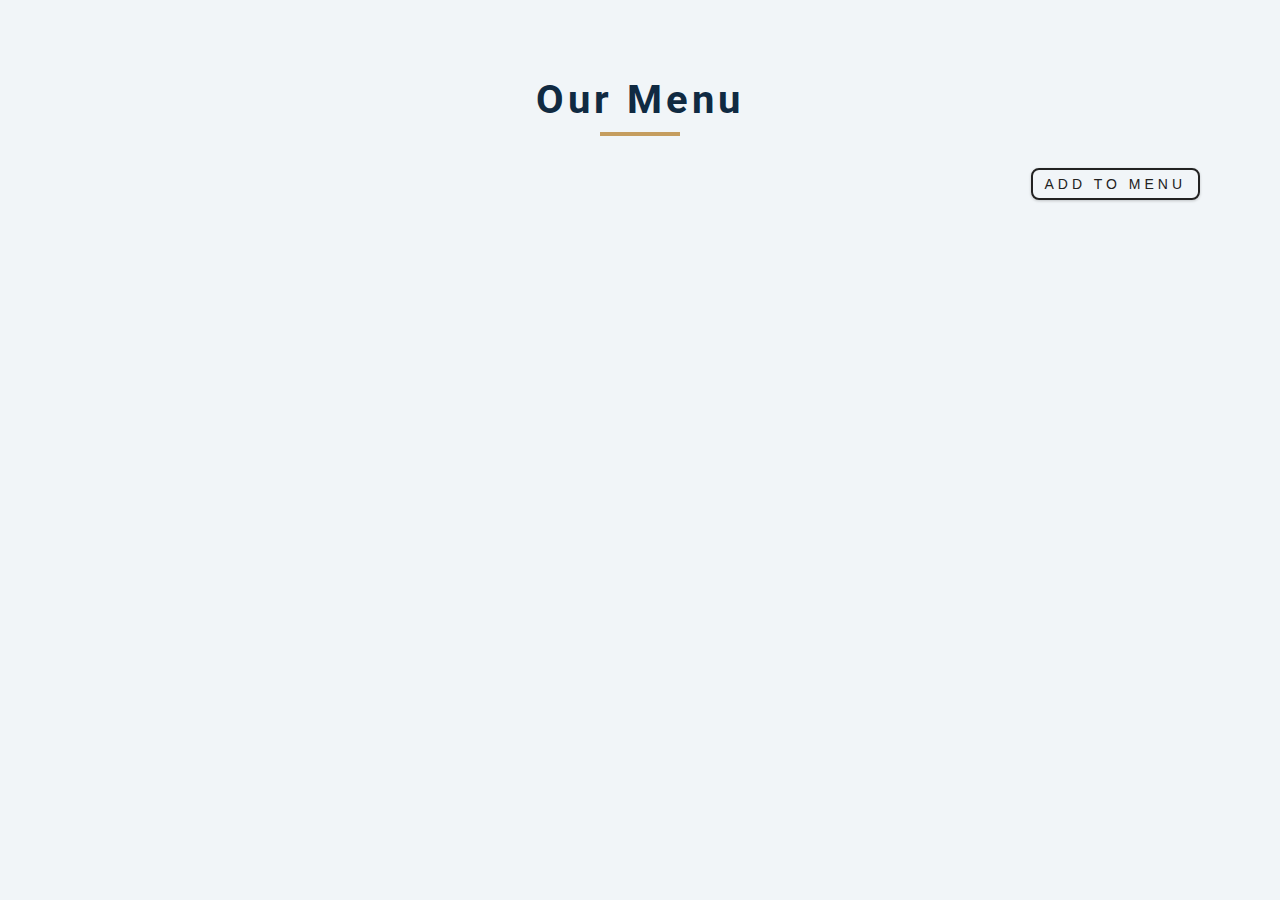
<file: index.html>
<!DOCTYPE html>
<html lang="en">
  <head>
    <meta charset="UTF-8" />
    <meta name="viewport" content="width=device-width, initial-scale=1.0" />
    <title>Lite Menu</title>
    <!-- font-awesome -->
    <link
      rel="stylesheet"
      href="https://cdnjs.cloudflare.com/ajax/libs/font-awesome/5.14.0/css/all.min.css"
    />
    <!-- styles -->
    <link rel="stylesheet" href="./assets/css/styles.css" />
  </head>
  <body>
    <section class="menu">
      <!-- title -->
      <div class="title">
        <h2>our menu</h2>
        <div class="underline"></div>
      </div>
      <div class="menu-btn">
        <button class="btn modal-btn">add to menu</button>
      </div>
      <!-- filter buttons -->
      <div class="btn-container">
        <!-- <button class="filter-btn" type="button" data-id="all">all</button>
        <button class="filter-btn" type="button" data-id="breakfast">
          breakfast
        </button>
        <button class="filter-btn" type="button" data-id="lunch">lunch</button>
        <button class="filter-btn" type="button" data-id="shakes">
          shakes
        </button> -->
      </div>
      <!-- menu items -->
      <div class="section-center">
        <!-- single item -->
        <!-- <article class="menu-item">
          <img src="" class="photo" alt="menu-item" />
          <div class="item-info">
            <header>
              <h4>buttermilk pancakes</h4>
              <h4 class="price">$15.99</h4>
            </header>
            <p class="item-text">
              I'm baby woke mlkshk wolf bitters live-edge blue bottle, hammock
              freegan copper mug whatever cold-pressed
            </p>
          </div>
        </article> -->
        <!-- end of single item -->
      </div>
    </section>

    <!-- modal -->
    <div class="modal-overlay">
      <div class="modal-container">
        <div class="form-container">
          <form>
            <p>please fill in this form to add food item to menu.</p>
            <!-- <hr /> -->

            <label><b>Meal Name</b></label>
            <input
              type="text"
              placeholder="Enter meal name"
              id="meal"
              class="inputs"
            /><br />

            <label><b>Price</b></label>
            <input
              type="number"
              placeholder="Enter meal price"
              id="price"
              class="inputs"
            /><br />

            <label><b>Category</b></label>
            <input
              type="text"
              placeholder="shakes,dinner,lunch,etc."
              id="cate"
              class="inputs"
            /><br />

            <label><b>Description</b></label>
            <textarea
              name=""
              id="desc"
              cols="10"
              rows="10"
              class="inputs"
            ></textarea>
            <br />
            <button class="btn submit" onclick="displayItem()">add</button>
          </form>
          <div class="img">
            <label><b>Image</b></label>
            <input
              type="file"
              id="image_input"
              class="inputs"
              accept="image/png image/jpg"
            /><br />
          </div>
        </div>
        <button class="close-btn">
          <i class="fas fa-times"></i>
        </button>
      </div>
    </div>

    <!-- javascript -->
    <script src="./assets/js/app.js"></script>
  </body>
</html>
</file>
<file: assets/css/styles.css>
/*
=============== 
Fonts
===============
*/
@import url("https://fonts.googleapis.com/css?family=Open+Sans|Roboto:400,700&display=swap");

/*
=============== 
Variables
===============
*/

:root {
  /* dark shades of primary color*/
  --clr-primary-1: hsl(205, 86%, 17%);
  --clr-primary-2: hsl(205, 77%, 27%);
  --clr-primary-3: hsl(205, 72%, 37%);
  --clr-primary-4: hsl(205, 63%, 48%);
  /* primary/main color */
  --clr-primary-5: #49a6e9;
  /* lighter shades of primary color */
  --clr-primary-6: hsl(205, 89%, 70%);
  --clr-primary-7: hsl(205, 90%, 76%);
  --clr-primary-8: hsl(205, 86%, 81%);
  --clr-primary-9: hsl(205, 90%, 88%);
  --clr-primary-10: hsl(205, 100%, 96%);
  /* darkest grey - used for headings */
  --clr-grey-1: hsl(209, 61%, 16%);
  --clr-grey-2: hsl(211, 39%, 23%);
  --clr-grey-3: hsl(209, 34%, 30%);
  --clr-grey-4: hsl(209, 28%, 39%);
  /* grey used for paragraphs */
  --clr-grey-5: hsl(210, 22%, 49%);
  --clr-grey-6: hsl(209, 23%, 60%);
  --clr-grey-7: hsl(211, 27%, 70%);
  --clr-grey-8: hsl(210, 31%, 80%);
  --clr-grey-9: hsl(212, 33%, 89%);
  --clr-grey-10: hsl(210, 36%, 96%);
  --clr-white: #fff;
  --clr-red-dark: hsl(360, 67%, 44%);
  --clr-red-light: hsl(360, 71%, 66%);
  --clr-green-dark: hsl(125, 67%, 44%);
  --clr-green-light: hsl(125, 71%, 66%);
  --clr-gold: #c59d5f;
  --clr-black: #222;
  --ff-primary: "Roboto", sans-serif;
  --ff-secondary: "Open Sans", sans-serif;
  --transition: all 0.3s linear;
  --spacing: 0.25rem;
  --radius: 0.5rem;
  --light-shadow: 0 5px 15px rgba(0, 0, 0, 0.1);
  --dark-shadow: 0 5px 15px rgba(0, 0, 0, 0.2);
  --max-width: 1170px;
  --fixed-width: 620px;
}
/*
=============== 
Global Styles
===============
*/

*,
::after,
::before {
  margin: 0;
  padding: 0;
  box-sizing: border-box;
}
::-webkit-scrollbar {
  display: none;
}
body {
  font-family: var(--ff-secondary);
  background: var(--clr-grey-10);
  color: var(--clr-grey-1);
  line-height: 1.5;
  font-size: 0.875rem;
}
ul {
  list-style-type: none;
}
a {
  text-decoration: none;
}
img:not(.logo) {
  width: 100%;
}
img {
  display: block;
}

h1,
h2,
h3,
h4 {
  letter-spacing: var(--spacing);
  text-transform: capitalize;
  line-height: 1.25;
  margin-bottom: 0.75rem;
  font-family: var(--ff-primary);
}
h1 {
  font-size: 3rem;
}
h2 {
  font-size: 2rem;
}
h3 {
  font-size: 1.25rem;
}
h4 {
  font-size: 0.875rem;
}
p {
  margin-bottom: 1.25rem;
  color: var(--clr-grey-5);
}
@media screen and (min-width: 800px) {
  h1 {
    font-size: 4rem;
  }
  h2 {
    font-size: 2.5rem;
  }
  h3 {
    font-size: 1.75rem;
  }
  h4 {
    font-size: 1rem;
  }
  body {
    font-size: 1rem;
  }
  h1,
  h2,
  h3,
  h4 {
    line-height: 1;
  }
}
/*  global classes */

.btn {
  text-transform: uppercase;
  background: transparent;
  color: var(--clr-black);
  padding: 0.375rem 0.75rem;
  letter-spacing: var(--spacing);
  display: inline-block;
  transition: var(--transition);
  font-size: 0.875rem;
  border: 2px solid var(--clr-black);
  cursor: pointer;
  box-shadow: 0 1px 3px rgba(0, 0, 0, 0.2);
  border-radius: var(--radius);
}
.btn:hover {
  color: var(--clr-white);
  background: var(--clr-black);
}
/* section */
.section {
  padding: 5rem 0;
}

main {
  min-height: 100vh;
  display: grid;
  place-items: center;
}

/*
=============== 
Modal
===============
*/
.modal-overlay {
  position: fixed;
  top: 0;
  left: 0;
  width: 100%;
  height: 100%;
  background: rgba(82, 83, 84, 0.5);
  display: grid;
  place-items: center;
  transition: var(--transition);
  visibility: hidden;
  z-index: -10;
  overflow-y: scroll;
  padding: 5.5% 0%;
}
/* OPEN/CLOSE MODAL */
.open-modal {
  visibility: visible;
  z-index: 10;
}
.modal-container {
  background: var(--clr-white);
  padding: 4rem 0;
  border-radius: var(--radius);
  box-shadow: var(--light-shadow);
  /* text-align: center; */
  width: 90vw;
  max-width: var(--fixed-width);
  display: grid;
  place-items: center;
}
.close-btn {
  position: absolute;
  top: 1rem;
  right: 1rem;
  font-size: 2rem;
  background: transparent;
  border-color: transparent;
  color: var(--clr-red-dark);
  cursor: pointer;
  transition: var(--transition);
}
.close-btn:hover {
  color: var(--clr-red-light);
  transform: scale(1.3);
}

.form-container {
  display: grid;
  place-items: center;
  width: 80%;
}

form {
  display: flex;
  flex-direction: column;
  /* width: 60%; */
  transform: translateY(-2em);
  height: 528px;
}
.inputs {
  padding: 0.5rem;
  padding-left: 1rem;
  background: var(--clr-grey-10);
  border-radius: 0.5rem;
  border-color: transparent;
  font-size: 1rem;
  flex: 1 0 auto;
  color: var(--clr-grey-2);
  outline: none;
}
.inputs:focus {
  border-color: var(--clr-gold);
}
.submit {
  transform: translateY(3rem);
}
.img {
  margin-top: -2rem;
  display: grid;
  /* width: 60%; */
}

/*
=============== 
Menu
===============
*/

.menu {
  padding: 5rem 0;
}
.title {
  text-align: center;
  margin-bottom: 2rem;
  /* display: flex; */
}
.menu-btn {
  display: flex;
  justify-content: flex-end;
  margin-bottom: 1rem;
  margin-right: 5rem;
}
.underline {
  width: 5rem;
  height: 0.25rem;
  background: var(--clr-gold);
  margin-left: auto;
  margin-right: auto;
}
.btn-container {
  margin-bottom: 4rem;
  display: flex;
  justify-content: center;
}
.filter-btn {
  background: transparent;
  border-color: var(--clr-gold);
  font-size: 1rem;
  text-transform: capitalize;
  margin: 0 0.5rem;
  letter-spacing: 1px;
  border-radius: var(--radius);
  padding: 0.375rem 0.75rem;
  color: var(--clr-gold);
  cursor: pointer;
  transition: var(--transition);
}
.filter-btn:hover {
  background: var(--clr-gold);
  color: var(--clr-white);
}
.section-center {
  width: 90vw;
  margin: 0 auto;
  max-width: 1170px;
  display: grid;
  gap: 3rem 2rem;
  justify-items: center;
}
.menu-item {
  display: grid;
  gap: 1rem 2rem;
  max-width: 10rem;
}
.photo {
  object-fit: cover;
  height: 200px;
  border: 0.25rem solid var(--clr-gold);
  border-radius: var(--radius);
}
.item-info header {
  display: flex;
  justify-content: space-between;
  border-bottom: 0.5px dotted var(--clr-grey-5);
}
.item-info h4 {
  margin-bottom: 0.5rem;
}
.price {
  color: var(--clr-gold);
}
.item-text {
  margin-bottom: 0;
  padding-top: 1rem;
}
.edit-btn,
.delete-btn {
  background: transparent;
  border-color: transparent;
  cursor: pointer;
  font-size: 0.7rem;
  margin: 0 0.15rem;
  transition: var(--transition);
}
.edit-btn {
  color: var(--clr-green-light);
}
.edit-btn:hover {
  color: var(--clr-green-dark);
}
.delete-btn {
  color: var(--clr-red-light);
}
.delete-btn:hover {
  color: var(--clr-red-dark);
}
@media screen and (min-width: 768px) {
  .menu-item {
    grid-template-columns: 225px 1fr;
    gap: 0 1.25rem;
    max-width: 40rem;
  }
  .photo {
    height: 175px;
  }
  /* .modal-container {
    overflow-x: hidden;
    overflow-y: auto;
  } */
  ::-webkit-scrollbar {
    display: none;
  }
}
@media screen and (min-width: 1200px) {
  .section-center {
    width: 95vw;
    grid-template-columns: 1fr 1fr;
  }
  .photo {
    height: 150px;
  }
}
</file>
